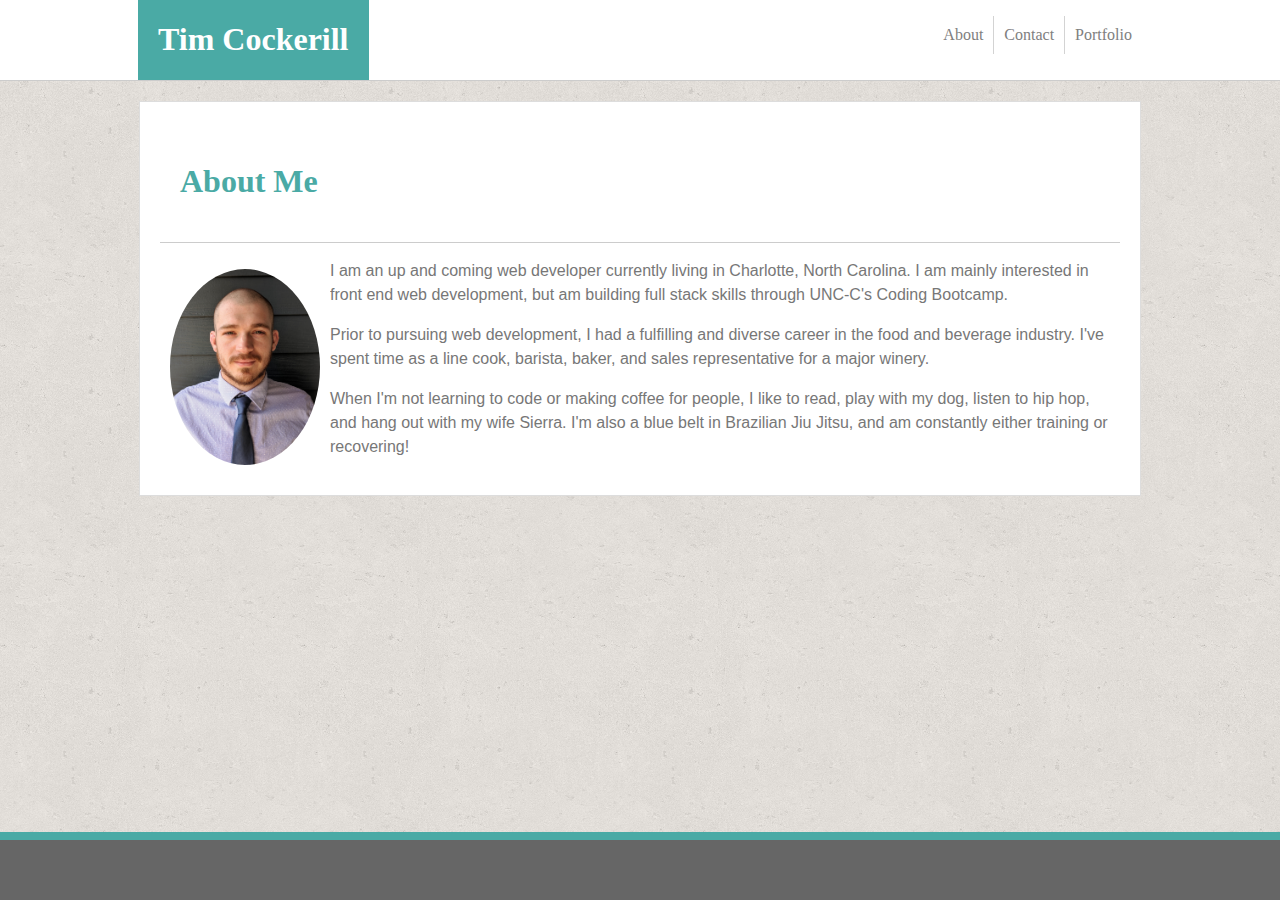
<file: index.html>
<!DOCTYPE html>
<html lang="en">

<head>
    <meta charset="UTF-8">
    <meta name="viewport" content="width=device-width, initial-scale=1.0">
    <meta http-equiv="X-UA-Compatible" content="ie=edge">
    <link rel="stylesheet" href="assets/css/style.css">
    <title>Tim Cockerill</title>
</head>

<body>
    <header class="headerheight">
       <div class="row clearfix">
            
            <div class="column icon" >
                <h1>
                    Tim Cockerill
                </h1>
            </div>
            
            <nav class="column">
                <ul class="nav">
                    <li><a href="index.html">About</a></li>
                    <li class="navborder"><a href="contact.html">Contact</a></li>
                    <li><a href="portfolio.html">Portfolio</a></li>
                </ul>
            </nav>

        </div>
    </header>
    <article>
        <header style="padding: 20px">
            <h1 style="color:#4aaaa5;">About Me</h1>
        </header>
        <div>
            <img src="assets/images/face.jpg" alt="Profile Picture" class="profilepic">
            <p class="overflow" id="aboutme">
                I am an up and coming web developer currently living in Charlotte, North Carolina.  I am mainly interested in front end web development,
                but am building full stack skills through UNC-C's Coding Bootcamp.  
            </p>

            <p id="aboutme">
                Prior to pursuing web development, I had a fulfilling and diverse career in the food and beverage industry. I've spent time as a line cook, 
                barista, baker, and sales representative for a major winery. 
            </p>

            <p id="aboutme">
                When I'm not learning to code or making coffee for people, I like to read, play with my dog, listen to hip hop, and hang out with my wife 
                Sierra.  I'm also a blue belt in Brazilian Jiu Jitsu, and am constantly either training or recovering!
            </p>

        </div>
        </article>
    <footer>

    </footer>
</body>

</html>
</file>
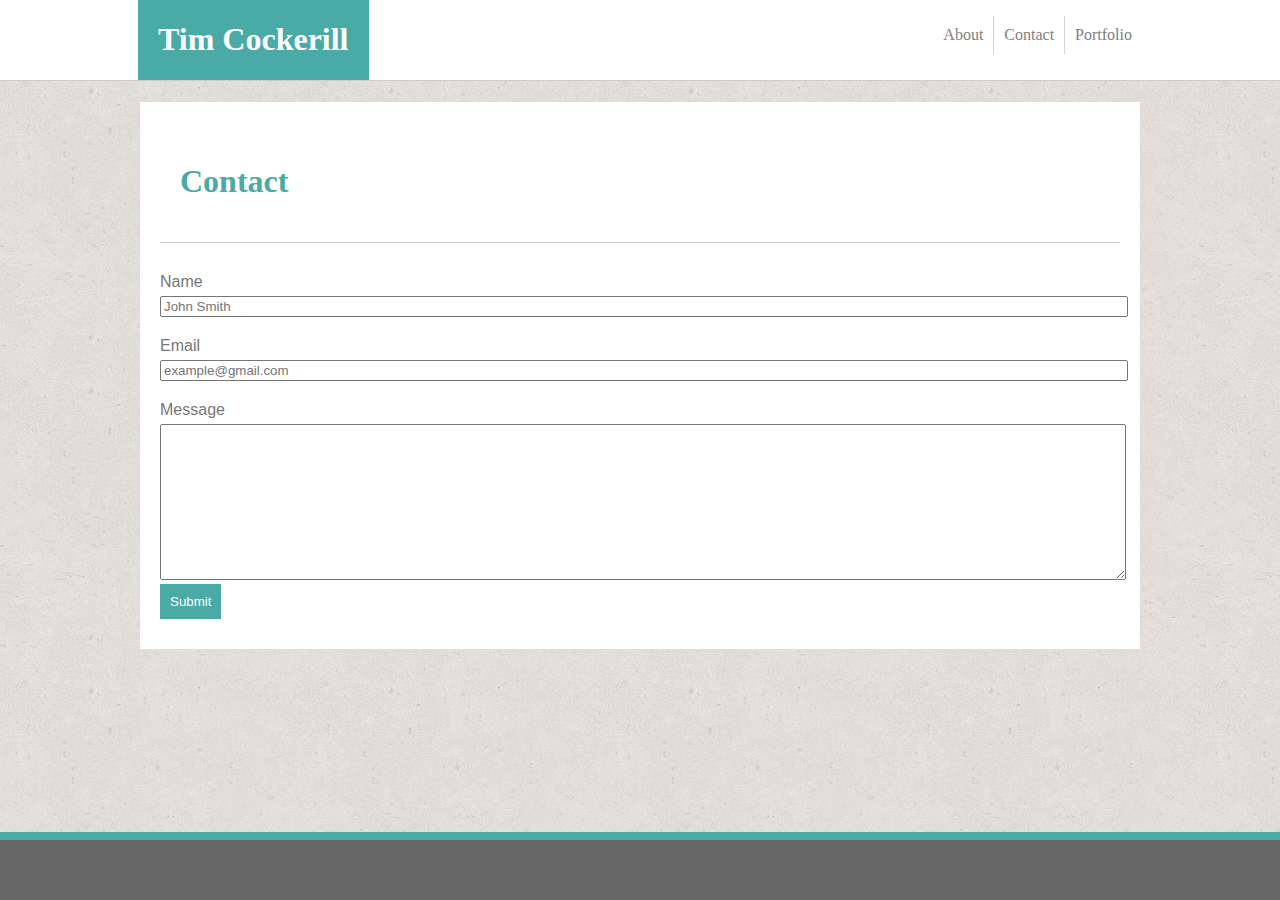
<file: contact.html>
<!DOCTYPE html>
<html lang="en">

<head>
    <meta charset="UTF-8">
    <meta name="viewport" content="width=device-width, initial-scale=1.0">
    <meta http-equiv="X-UA-Compatible" content="ie=edge">
    <link rel="stylesheet" href="assets/css/style.css">
    <title>Tim Cockerill</title>
</head>

<body>
    <header>
        <div class="row clearfix">

            <div class="column icon">
                <h1>
                    Tim Cockerill
                </h1>
            </div>

            <nav class="column">
                <ul class="nav">
                    <li><a href="index.html">About</a></li>
                    <li class="navborder"><a href="contact.html">Contact</a></li>
                    <li><a href="portfolio.html">Portfolio</a></li>
                </ul>
            </nav>

        </div>
    </header>
    <article>
         <header style="padding: 20px">
            <h1 style="color:#4aaaa5;">Contact</h1>
        </header>
        <form>
            <label for="name">Name</label>
            <input name="name" style="text" placeholder="John Smith" class="input">
            <label for="email">Email</label>
            <input name="email" style="text" placeholder="example@gmail.com" class="input">
            <label for="name">Message</label>
            <textarea name="message" id="" cols="30" rows="10" class="input"></textarea>
            <button>Submit</button>

        </form>
    </article>
    <footer>

    </footer>
</body>

</html>
</file>
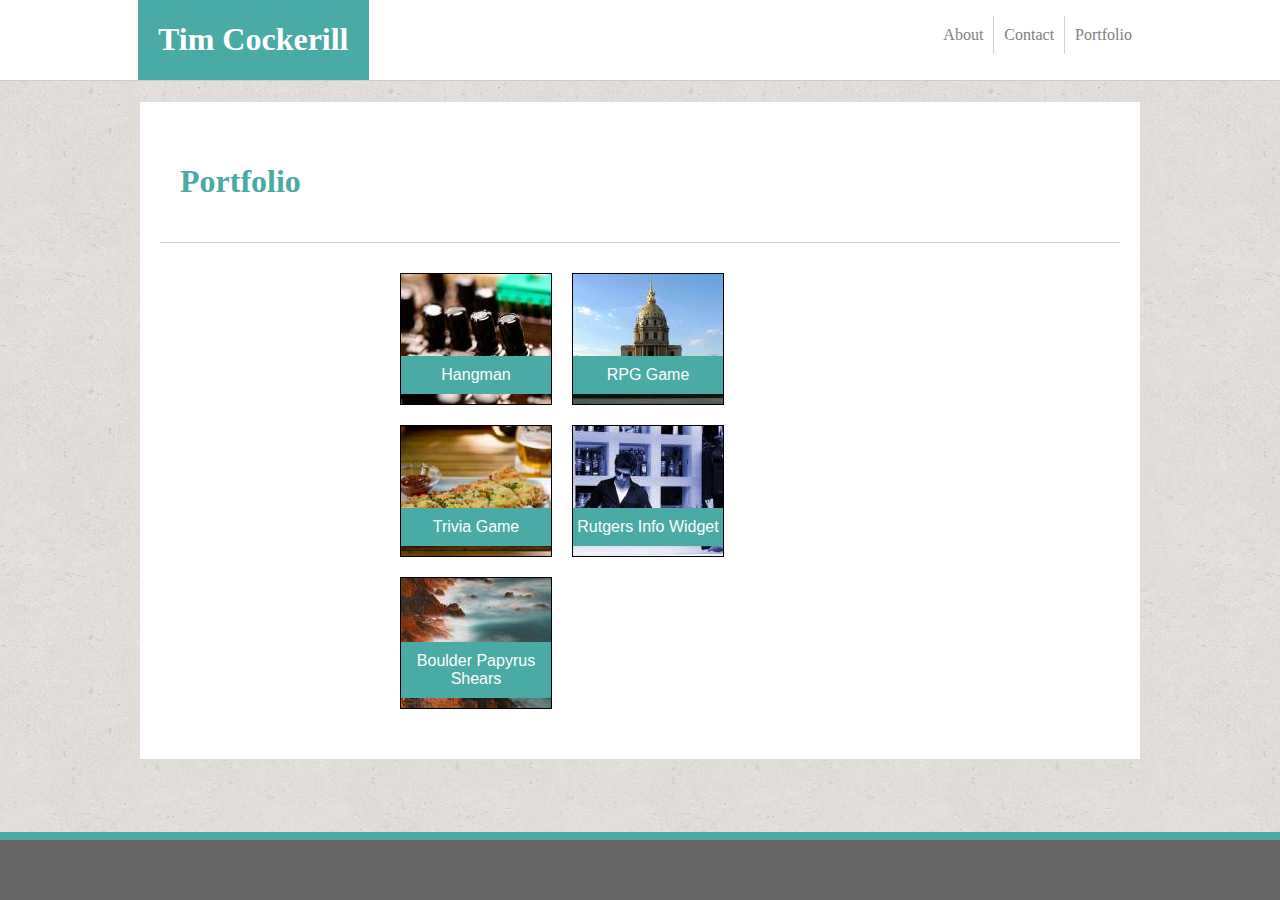
<file: portfolio.html>
<!DOCTYPE html>
<html lang="en">

<head>
    <meta charset="UTF-8">
    <meta name="viewport" content="width=device-width, initial-scale=1.0">
    <meta http-equiv="X-UA-Compatible" content="ie=edge">
    <link rel="stylesheet" href="assets/css/style.css">
    <link rel="stylesheet" href="assets/css/portfolio.css">

    <title>Tim Cockerill</title>
</head>

<body>
    <header>
        <div class="row clearfix">

            <div class="column icon">
                <h1>
                    Tim Cockerill
                </h1>
            </div>

            <nav class="column">
                <ul class="nav">
                    <li><a href="index.html">About</a></li>
                    <li class="navborder"><a href="contact.html">Contact</a></li>
                    <li><a href="portfolio.html">Portfolio</a></li>
                </ul>
            </nav>

        </div>
    </header>

    <article>
        <header style="padding: 20px">
            <h1 style="color:#4aaaa5;">Portfolio</h1>
        </header> 
        
        <div class="rowP">
            <div class="columnP" id="hangman">
                <div class="iconP">Hangman</div>
            </div>  
            <div class="columnP" id="rpg">
                <div class="iconP">RPG Game</div>
            </div>
            <div class="columnP" id="trivia">
                <div class="iconP">Trivia Game</div>
            </div>
            <div class="columnP" id="rutgers">
                <div class="iconP">Rutgers Info Widget</div>
            </div>
            <div class="columnP" id="rps">
                <div class="iconP">Boulder Papyrus Shears</div>
            </div> 
        </div>

    </article>
    <footer>

    </footer>
</body>

</html>
</file>
<file: assets/css/style.css>
body {
    background-image: url(../images/cork-wallet.png);
    margin: auto;
    font-family: 'Arial', 'Helvetica Neue', Helvetica, sans-serif;
    color: #777777;
    /* position: relative; */
}

header, article {
    background-color: white;
}

header {
    border-bottom: solid 1px #cccccc;
    margin: auto;
    font-family: 'Georgia', Times, Times New Roman, serif;
}

article {
    width: 960px;
    margin: 20px auto;
    border: 1px solid #dddddd;
    padding: 20px;
}

footer {
    position:absolute;
    bottom:0;
    width:100%;
    height:60px;
    background-color: #666666;
    border-top: 8px solid #4aaaa5;
}

img {
    border-radius: 100%;
    float: left;
    padding: 10px;
}

.padding {
    padding: 10px;
}

.overflow {
    overflow: hidden;
}

li {
    list-style: none;
    float: left;
    margin: 0;
    display: block;
    background-color: white;
  }
  
li a {
    display: block;
    background-color: white;
  }

  li a:hover {
      background-color: #666666;
      color: #cccccc;
      transform: scale(1.1);
  }

  .row {
      margin: auto;
      width: 1004px;
      height: 80px;
      clear: both;
  }

  .clearfix::after {
    content: "";
    clear: both;
    display: table;
  }

  .icon {
      background-color: #4aaaa5;
      color: white;
      text-align: center;
      padding: 0px 20px;
      height: 80px;
      float: left;
  }

  nav {
      float: right;
  }

  .nav a{
      text-decoration: none;
      text-align: center;
      display: block;
      padding: 10px;
      color: gray;
      /*box-sizing: border-box; */
  }

  .navborder {
      border-left: 1px solid lightgray;
      border-right: 1px solid lightgray;
      text-align: center;
  }

.headerheight {
    height: 80px;
}

/* form {
    padding: 10px;
} */

.input {
    width: 960px;
    /* padding: 10px; */
}

form {
    padding: 10px 0px;
}

label {
    margin: 20px 0px 5px;
    display: block;
}

button{
    background-color: #4aaaa5;
    color: white;
    display: block;
    padding: 10px;
    border: none;
}

.profilepic {
    height: 196px;
    width: 150px;
}

#aboutme {
    line-height: 1.5em;
}
</file>
<file: assets/css/portfolio.css>
.rowP {
    overflow: hidden;
    width: 500px;
    margin: auto;
    padding: 20px;
    display: table;
    column-count: 2;
}

.columnP {
    /* padding: 10px; */
    margin: 10px;
    float: left;
    width: 150px;
    height: 130px;
    overflow: hidden;
    background-color: #777777;
    position: relative;
    border: 1px solid black;
}

.iconP {
    width: 100%;
    text-align: center;
    background-color: #4aaaa5;
    color: white;
    position: absolute;
    bottom: 10px;
    padding: 10px 0px;
    overflow: hidden;
}

body {
    position: relative;
}

footer {
    position: fixed;
    bottom: 0;
}

 article { 
    margin-bottom: 100px;
}

#hangman {
    background-image: url(../images/hangman.jpg);
}

#rpg {
    background-image: url(../images/rpg_game.jpg)
}

#trivia {
    background-image: url(../images/trivia_game.jpg)
}

#rutgers {
    background-image: url(../images/rutgers.jpg)
}

#rps {
    background-image: url(../images/rockPaperScissors.jpg)
}

.columnP:hover{
    transform: scale(1.1);
}
</file>
